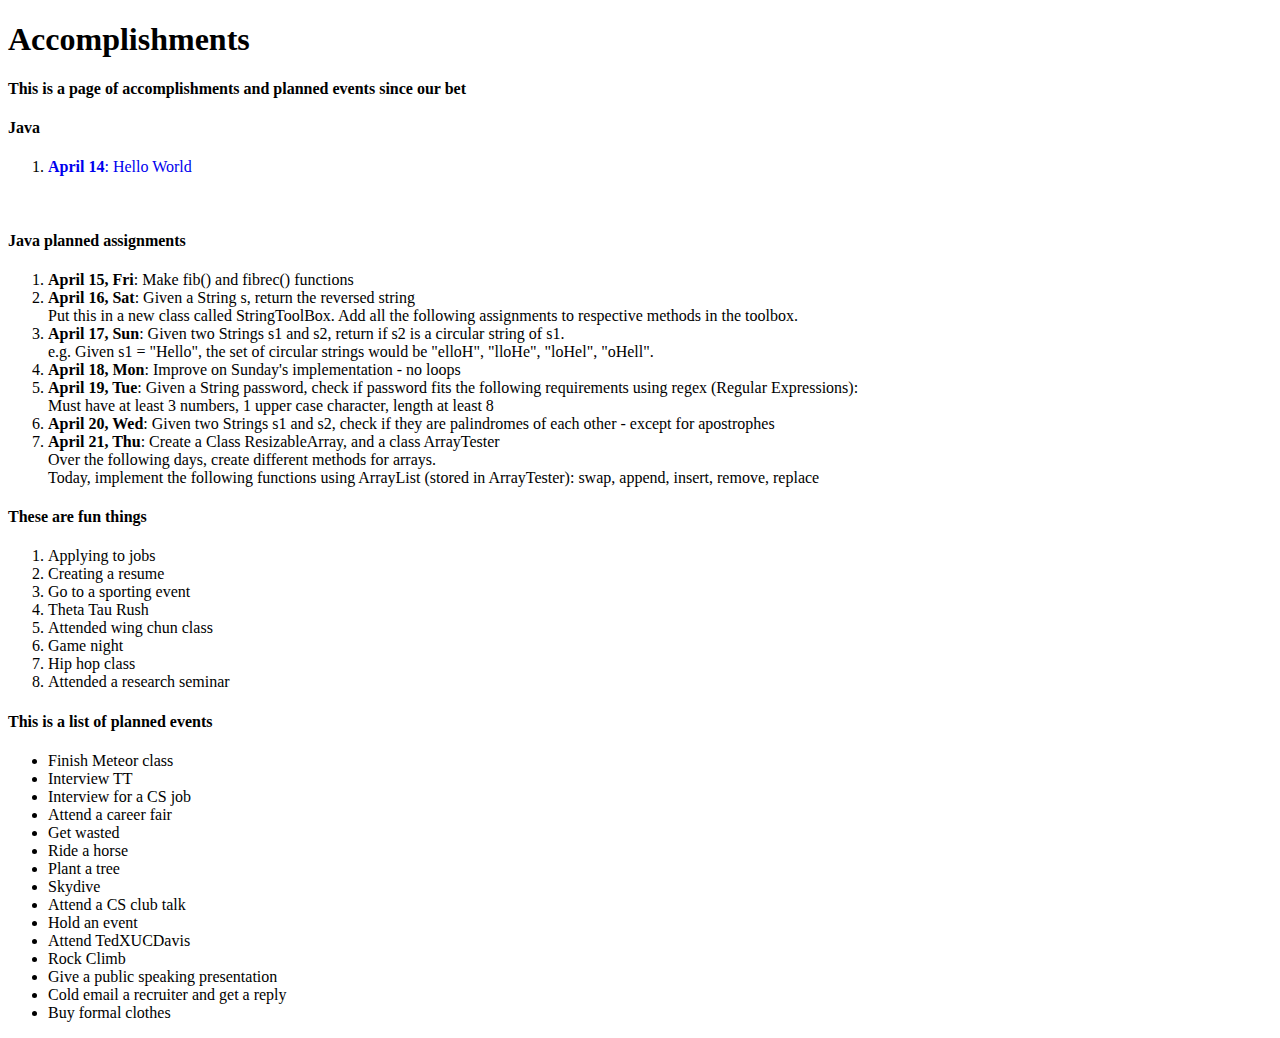
<file: accomplishments.html>
<!doctype html>
<html>
  <head>
    <link rel="stylesheet" type="html/css" href="style.css">
    <title>Annie's Accomplishments since the bet</title>
  </head>
  <body>
    <h1>Accomplishments</h1>
    <h4>This is a page of accomplishments and planned events since our bet</h4>
    <div class="topic">
      <h4>Java</h4>
      <div class="finished">
        <ol>
          <li>
            <a href="https://github.com/AnnieTuu/Java/blob/master/HelloWorld.java" style="text-decoration:none"><b>April 14</b>: Hello World</a>
          </li>
        </ol>
      </div>
      <br>
      <div class="planned">
        <h4>Java planned assignments</h4>
        <ol>
          <li><b>April 15, Fri</b>: Make fib() and fibrec() functions</li>
          <li><b>April 16, Sat</b>: Given a String s, return the reversed string<br>Put this in a new class called StringToolBox. Add all the following assignments to
            respective methods in the toolbox.</li>
          <li><b>April 17, Sun</b>: Given two Strings s1 and s2, return if s2 is a circular string of s1.<br>
            e.g. Given s1 = "Hello", the set of circular strings would be "elloH", "lloHe", "loHel", "oHell".</li>
          <li><b>April 18, Mon</b>: Improve on Sunday's implementation - no loops</li>
          <li><b>April 19, Tue</b>: Given a String password, check if password fits the following requirements using regex (Regular Expressions):<br>
            Must have at least 3 numbers, 1 upper case character, length at least 8</li>
          <li><b>April 20, Wed</b>: Given two Strings s1 and s2, check if they are palindromes of each other - except for apostrophes</li>
          <li><b>April 21, Thu</b>: Create a Class ResizableArray, and a class ArrayTester<br>
            Over the following days, create different methods for arrays.<br>
            Today, implement the following functions using ArrayList (stored in ArrayTester): swap, append, insert, remove, replace</li>
        </ol>
      </div>
    </div>
    <div class="">
      <div class="events">
        <h4>These are fun things</h4>
        <ol>
          <li>Applying to jobs</li>
          <li>Creating a resume</li>
          <li>Go to a sporting event</li>
          <li>Theta Tau Rush</li>
          <li>Attended wing chun class</li>
          <li>Game night</li>
          <li>Hip hop class</li>
          <li>Attended a research seminar</li>
        </ol>
      </div>
      <div class="upcoming">
        <h4>This is a list of planned events</h4>
        <ul>
          <li>Finish Meteor class</li>
          <li>Interview TT</li>
          <li>Interview for a CS job</li>
          <li>Attend a career fair</li>
          <li>Get wasted</li>
          <li>Ride a horse</li>
          <li>Plant a tree</li>
          <li>Skydive</li>
          <li>Attend a CS club talk</li>
          <li>Hold an event</li>
          <li>Attend TedXUCDavis</li>
          <li>Rock Climb</li>
          <li>Give a public speaking presentation</li>
          <li>Cold email a recruiter and get a reply</li>
          <li>Buy formal clothes</li>
        </ul>
      </div>
    </div>
  </body>
</html>
</file>
<file: style.css>
body {
  background-color: #fdf;
}

h1 {
  text-align: center;
}

h2, h3, h4, h5, h6 {
  text-align: left;
}
p {
  text-align: center;
}

.container {
  padding-left: 20px;
  padding-top: 5vh;
  padding-right: 20px;
}

img {
  width: 200px;
  height: 120px;
}
div .img {
  text-align: center;
}



div .topic{
  padding-bottom: 5vh;
  border:1px solid black;
}
</file>
